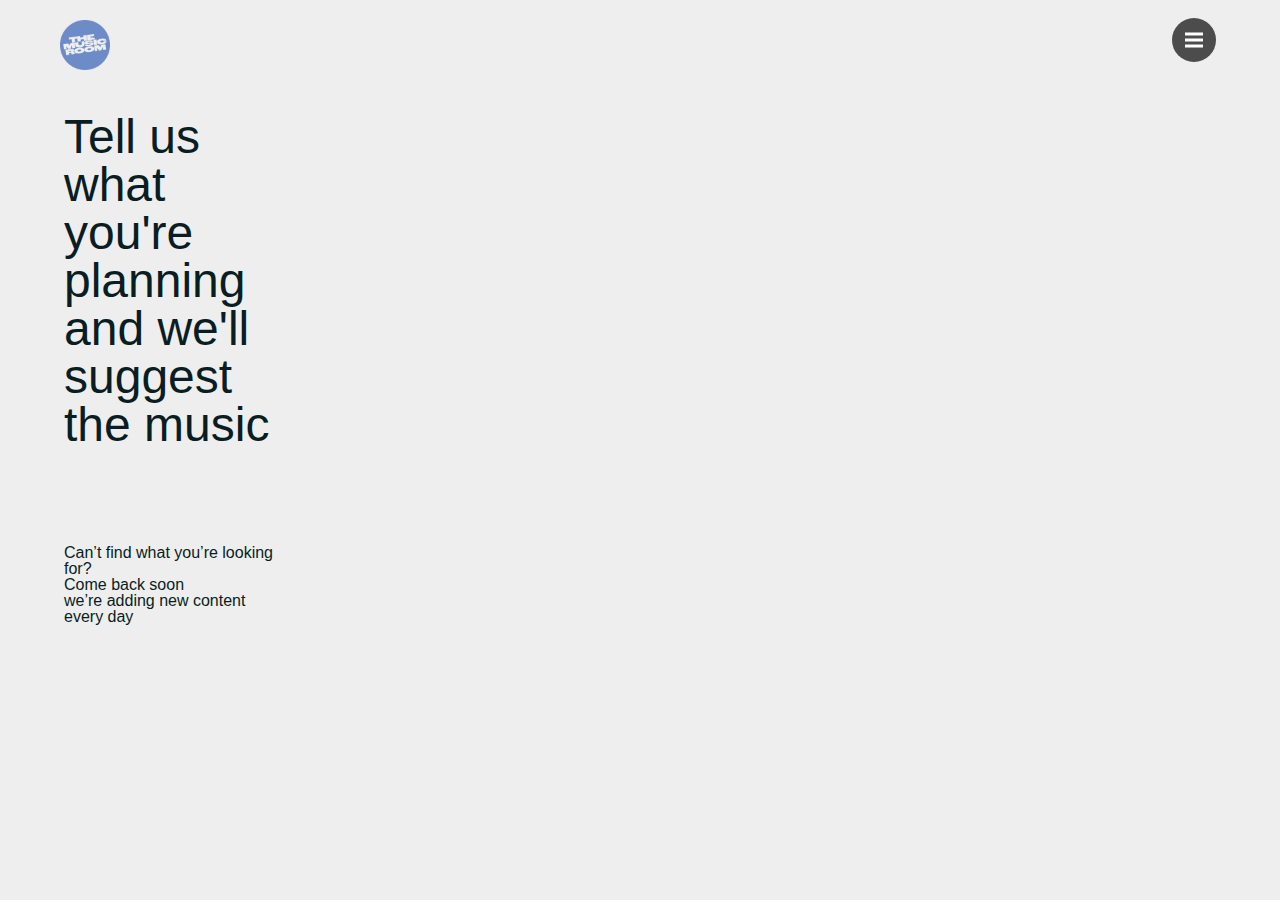
<file: homepage.html>
<!DOCTYPE html>
<html>
  <head>
    <meta charset="UTF-8" />
    <meta name="viewport" content="width=device-width, initial-scale=1" />

    <link
      href="http://fonts.googleapis.com/css?family=PT+Sans:400,700"
      rel="stylesheet"
      type="text/css"
    />
    <link
      rel="stylesheet"
      href="https://fonts.googleapis.com/icon?family=Material+Icons"
    />

    <link rel="stylesheet" href="css/reset.css" />
    <!-- CSS reset -->
    <link rel="stylesheet" href="css/style.css" />
    <!-- Resource style -->
    <script src="js/modernizr.js"></script>
    <!-- Modernizr -->

    <title>THE MUSIC ROOM</title>
  </head>
  <style>
    * {
      box-sizing: border-box;
    }

    .container {
      position: relative;
      text-align: center;
      color: white;
    }

    /* Centered text */
    .centered {
      position: absolute;
      top: 50%;
      left: 50%;
      transform: translate(-50%, -50%);
      font-size: 2.5em;
      font-weight: bolder;
      width: 100%;
    }

    .header {
      text-align: center;
      padding: 32px;
    }

    .row {
      display: -ms-flexbox;
      /* IE10 */
      display: flex;
      -ms-flex-wrap: wrap;
      /* IE10 */
      flex-wrap: wrap;
      padding: 0 4px;
      align-items: baseline;
      padding: 60px;
    }

    /* Create four equal columns that sits next to each other */
    .column {
      -ms-flex: 40%;
      /* IE10 */
      flex: 40%;
      max-width: 40%;
      padding: 0 4px;
      cursor: pointer;
    }

    .column-text {
      display: flex;
      max-width: 20%;
      height: 100%;
      flex-direction: column;
    }

    .column img {
      margin-top: 8px;
      vertical-align: middle;
      width: 100%;
    }

    /* Responsive layout - makes a two column-layout instead of four columns */
    @media screen and (max-width: 800px) {
      .column {
        -ms-flex: 50%;
        flex: 50%;
        max-width: 50%;
      }
    }

    /* Responsive layout - makes the two columns stack on top of each other instead of next to each other */
    @media screen and (max-width: 600px) {
      .column {
        -ms-flex: 100%;
        flex: 100%;
        max-width: 100%;
      }
    }

    #imageGaleryContainer {
      display: flex;
      flex-direction: row;
    }

    .icon {
      margin-top: 50px;
    }

    .overlay i {
      font-size: 1em;
    }

    .column-text :first-child {
      font-size: 3em;
      margin-bottom: 2em;
    }

    .column-text :last-child {
      margin-bottom: 2em;
    }

    .overlay {
      position: absolute;
      bottom: 0;
      background: rgba(65, 65, 65, 0.5);
      color: white;
      padding: 20px;
      text-align: center;
      opacity: 1;
      min-height: 98.5%;
      display: flex;
      align-items: center;
      justify-content: center;
      font-size: 2.5em;
      font-weight: bolder;
      width: 100%;
      flex-direction: column;
    }
  </style>

  <body>
    <header>
      <div class="logo">
        <a href="index.html" class="btn">
          <img src="images/logobleu1.png" alt="" width="50px; height=50px;"
        /></a>
      </div>
    </header>
    <nav>
      <ul class="cd-primary-nav">
        <li><a href="homepage.html">Home</a></li>
        <li><a href="mymusic.html">My Music</a></li>
        <li><a href="index.html">Logout</a></li>
      </ul>
    </nav>

    <article class="row" id="column-container">
      <div class="column column-text">
        <p>Tell us what you're planning and we'll suggest the music</p>
        <p>
          Can’t find what you’re looking for? <br />Come back soon<br />
          we’re adding new content every day
        </p>
      </div>
      <div class="column" id="second-column"></div>
      <div class="column" id="third-column"></div>
    </article>

    <div class="cd-overlay-nav">
      <span></span>
    </div>
    <div class="cd-overlay-content">
      <span></span>
    </div>
    <a href="#0" class="cd-nav-trigger">Menu<span class="cd-icon"></span></a>
    <script src="js/jquery-2.1.1.js"></script>
    <script src="js/velocity.min.js"></script>
    <script src="js/main.js"></script>
    <script type="module" src="./js/homepage.js"></script>
  </body>
</html>
</file>
<file: css/style.css>
/* -------------------------------- 

Primary style

-------------------------------- */
*,
*::after,
*::before {
  -webkit-box-sizing: border-box;
  -moz-box-sizing: border-box;
  box-sizing: border-box;
}

*::after,
*::before {
  content: "";
}

body {
  font-size: 100%;
  font-family: "Arial", "PT Sans", sans-serif;
  color: #091d23;
  background-color: #fcf9f1;
}

a {
  color: #fcf9f1;
  text-decoration: none;
}

/* -------------------------------- 

Main components 

-------------------------------- */
html,
body {
  height: 100%;
}

header {
  z-index: 3;
}

.cd-logo,
.cd-nav-trigger {
  position: fixed;
  display: inline-block;
}

.cd-logo {
  top: 28px;
  left: 10%;
}
.cd-logo img {
  display: block;
}

.logo {
  position: relative;
  top: 20px;
  margin-left: 60px;
}

.cd-nav-trigger {
  top: 18px;
  right: 5%;
  height: 44px;
  width: 44px;
  z-index: 5;
  /* image replacement */
  overflow: hidden;
  text-indent: 100%;
  white-space: nowrap;
}
.cd-nav-trigger .cd-icon {
  /* icon created in CSS */
  position: absolute;
  left: 50%;
  top: 50%;
  bottom: auto;
  right: auto;
  -webkit-transform: translateX(-50%) translateY(-50%);
  -moz-transform: translateX(-50%) translateY(-50%);
  -ms-transform: translateX(-50%) translateY(-50%);
  -o-transform: translateX(-50%) translateY(-50%);
  transform: translateX(-50%) translateY(-50%);
  display: inline-block;
  width: 18px;
  height: 3px;
  background-color: #ffffff;
  z-index: 10;
}
.cd-nav-trigger .cd-icon::before,
.cd-nav-trigger .cd-icon:after {
  /* upper and lower lines of the menu icon */
  position: absolute;
  top: 0;
  right: 0;
  width: 100%;
  height: 100%;
  background-color: #ffffff;
  /* Force Hardware Acceleration in WebKit */
  -webkit-transform: translateZ(0);
  -moz-transform: translateZ(0);
  -ms-transform: translateZ(0);
  -o-transform: translateZ(0);
  transform: translateZ(0);
  -webkit-backface-visibility: hidden;
  backface-visibility: hidden;
  /* apply transition to transform property */
  -webkit-transition: -webkit-transform 0.3s;
  -moz-transition: -moz-transform 0.3s;
  transition: transform 0.3s;
}
.cd-nav-trigger .cd-icon::before {
  -webkit-transform: translateY(-6px) rotate(0deg);
  -moz-transform: translateY(-6px) rotate(0deg);
  -ms-transform: translateY(-6px) rotate(0deg);
  -o-transform: translateY(-6px) rotate(0deg);
  transform: translateY(-6px) rotate(0deg);
}
.cd-nav-trigger .cd-icon::after {
  -webkit-transform: translateY(6px) rotate(0deg);
  -moz-transform: translateY(6px) rotate(0deg);
  -ms-transform: translateY(6px) rotate(0deg);
  -o-transform: translateY(6px) rotate(0deg);
  transform: translateY(6px) rotate(0deg);
}
.cd-nav-trigger::before,
.cd-nav-trigger::after {
  /* 2 rounded colored backgrounds for the menu icon */
  position: absolute;
  top: 0;
  left: 0;
  border-radius: 50%;
  height: 100%;
  width: 100%;
  /* Force Hardware Acceleration in WebKit */
  -webkit-transform: translateZ(0);
  -moz-transform: translateZ(0);
  -ms-transform: translateZ(0);
  -o-transform: translateZ(0);
  transform: translateZ(0);
  -webkit-backface-visibility: hidden;
  backface-visibility: hidden;
  -webkit-transition-property: -webkit-transform;
  -moz-transition-property: -moz-transform;
  transition-property: transform;
}
.cd-nav-trigger::before {
  background-color: #4c4c4c;
  -webkit-transform: scale(1);
  -moz-transform: scale(1);
  -ms-transform: scale(1);
  -o-transform: scale(1);
  transform: scale(1);
  -webkit-transition-duration: 0.3s;
  -moz-transition-duration: 0.3s;
  transition-duration: 0.3s;
  -webkit-transition-delay: 0.4s;
  -moz-transition-delay: 0.4s;
  transition-delay: 0.4s;
}
.cd-nav-trigger::after {
  background-color: #4c4c4c;
  -webkit-transform: scale(0);
  -moz-transform: scale(0);
  -ms-transform: scale(0);
  -o-transform: scale(0);
  transform: scale(0);
  -webkit-transition-duration: 0s;
  -moz-transition-duration: 0s;
  transition-duration: 0s;
  -webkit-transition-delay: 0s;
  -moz-transition-delay: 0s;
  transition-delay: 0s;
}
.cd-nav-trigger.close-nav::before {
  /* user clicks on the .cd-nav-trigger element - 1st rounded background disappears */
  -webkit-transform: scale(0);
  -moz-transform: scale(0);
  -ms-transform: scale(0);
  -o-transform: scale(0);
  transform: scale(0);
}
.cd-nav-trigger.close-nav::after {
  /* user clicks on the .cd-nav-trigger element - 2nd rounded background appears */
  -webkit-transform: scale(1);
  -moz-transform: scale(1);
  -ms-transform: scale(1);
  -o-transform: scale(1);
  transform: scale(1);
  -webkit-transition-duration: 0.3s;
  -moz-transition-duration: 0.3s;
  transition-duration: 0.3s;
  -webkit-transition-delay: 0.4s;
  -moz-transition-delay: 0.4s;
  transition-delay: 0.4s;
}
.cd-nav-trigger.close-nav .cd-icon {
  /* user clicks on the .cd-nav-trigger element - transform the icon */
  background-color: #4c4c4c;
}
.cd-nav-trigger.close-nav .cd-icon::before,
.cd-nav-trigger.close-nav .cd-icon::after {
  background-color: white;
}
.cd-nav-trigger.close-nav .cd-icon::before {
  -webkit-transform: translateY(0) rotate(45deg);
  -moz-transform: translateY(0) rotate(45deg);
  -ms-transform: translateY(0) rotate(45deg);
  -o-transform: translateY(0) rotate(45deg);
  transform: translateY(0) rotate(45deg);
}
.cd-nav-trigger.close-nav .cd-icon::after {
  -webkit-transform: translateY(0) rotate(-45deg);
  -moz-transform: translateY(0) rotate(-45deg);
  -ms-transform: translateY(0) rotate(-45deg);
  -o-transform: translateY(0) rotate(-45deg);
  transform: translateY(0) rotate(-45deg);
}

.cd-primary-nav {
  /* by default it's hidden */
  position: fixed;
  left: 0;
  top: 0;
  height: 100%;
  width: 100%;
  padding: 80px 5%;
  z-index: 3;
  background-color: #4c4c4c;
  overflow: auto;
  /* this fixes the buggy scrolling on webkit browsers - mobile devices only - when overflow property is applied */
  -webkit-overflow-scrolling: touch;
  visibility: hidden;
  opacity: 0;
  -webkit-transition: visibility 0s, opacity 0.3s;
  -moz-transition: visibility 0s, opacity 0.3s;
  transition: visibility 0s, opacity 0.3s;
}
.cd-primary-nav li {
  margin: 1.6em 0;
  text-align: center;
  text-transform: capitalize;
}
.cd-primary-nav a {
  font-size: 20px;
  font-size: 1.25rem;
  -webkit-font-smoothing: antialiased;
  -moz-osx-font-smoothing: grayscale;
  -webkit-transition: color 0.2s;
  -moz-transition: color 0.2s;
  transition: color 0.2s;
}
.no-touch .cd-primary-nav a:hover {
  color: #ffffff;
}
.cd-primary-nav.fade-in {
  /* navigation visible at the end of the circle animation */
  visibility: visible;
  opacity: 1;
}
@media only screen and (min-width: 768px) {
  .cd-primary-nav li {
    margin: 2em 0;
  }
  .cd-primary-nav a {
    font-size: 1.75rem;
  }
}
@media only screen and (min-width: 1170px) {
  .cd-primary-nav li {
    margin: 2.6em 0;
  }
  .cd-primary-nav a {
    font-size: 32px;
    font-size: 2rem;
  }
}

.cd-overlay-nav,
.cd-overlay-content {
  /* containers of the 2 main rounded backgrounds - these containers are used to position the rounded bgs behind the menu icon */
  position: fixed;
  top: 18px;
  right: 5%;
  height: 4px;
  width: 4px;
  -webkit-transform: translateX(-20px) translateY(20px);
  -moz-transform: translateX(-20px) translateY(20px);
  -ms-transform: translateX(-20px) translateY(20px);
  -o-transform: translateX(-20px) translateY(20px);
  transform: translateX(-20px) translateY(20px);
}
.cd-overlay-nav span,
.cd-overlay-content span {
  display: inline-block;
  position: absolute;
  border-radius: 50%;
  /* Force Hardware Acceleration in WebKit */
  -webkit-transform: translateZ(0);
  -moz-transform: translateZ(0);
  -ms-transform: translateZ(0);
  -o-transform: translateZ(0);
  transform: translateZ(0);
  -webkit-backface-visibility: hidden;
  backface-visibility: hidden;
  will-change: transform;
  -webkit-transform-origin: 50% 50%;
  -moz-transform-origin: 50% 50%;
  -ms-transform-origin: 50% 50%;
  -o-transform-origin: 50% 50%;
  transform-origin: 50% 50%;
  -webkit-transform: scale(0);
  -moz-transform: scale(0);
  -ms-transform: scale(0);
  -o-transform: scale(0);
  transform: scale(0);
}
.cd-overlay-nav.is-hidden,
.cd-overlay-content.is-hidden {
  /* background fades out at the end of the animation */
  opacity: 0;
  visibility: hidden;
  -webkit-transition: opacity 0.3s 0s, visibility 0s 0.3s;
  -moz-transition: opacity 0.3s 0s, visibility 0s 0.3s;
  transition: opacity 0.3s 0s, visibility 0s 0.3s;
}

.cd-overlay-nav {
  /* main rounded colored bg 1 */
  z-index: 2;
}
.cd-overlay-nav span {
  background-color: #4c4c4c;
}

.cd-overlay-content {
  /* main rounded colored bg 2 */
  z-index: 4;
}
.cd-overlay-content span {
  background-color: #4c4c4c;
}

.cd-content {
  /* just some dummy content */
  padding: 80px 0;
  width: 90%;
  max-width: 768px;
  margin: 0 auto;
  z-index: 1;
}
.cd-content .cd-intro {
  height: 20px;
  padding-top: 4.6em;
}
.cd-content h1 {
  text-align: left;
  font-size: 20px;
  font-size: 1.25rem;
}
.cd-content p {
  line-height: 1.5;
  color: #4c4c4c;
}
@media only screen and (min-width: 768px) {
  .cd-content .cd-intro {
    height: 250px;
    padding-top: 6em;
  }
  .cd-content h1 {
    font-size: 28px;
    font-size: 1.75rem;
  }
  .cd-content p {
    font-size: 18px;
    font-size: 1.125rem;
    line-height: 1.8;
  }
}

.bottom-left2 {
  position: absolute;
  bottom: 350px;
  left: 50px;
  color: black;
  font-size: 45px;
}

body {
  background-color: #eee;
}
.hello {
  opacity: 1 !important;
}
.full {
  position: fixed;
  left: 0;
  top: 0;
  width: 100%;
  height: 100%;
  z-index: 1;
}
.full .content {
  background-color: rgba(0, 0, 0, 0.75) !important;
  height: 100%;
  width: 100%;
  display: grid;
}
.full .content img {
  left: 50%;
  transform: translate3d(0, 0, 0);
  animation: zoomin 1s ease;
  max-width: 100%;
  max-height: 100%;
  margin: auto;
}
.byebye {
  opacity: 0;
}
.byebye:hover {
  transform: scale(0.2) !important;
}
.gallery {
  display: grid;
  grid-column-gap: 8px;
  grid-row-gap: 8px;
  grid-template-columns: repeat(auto-fill, minmax(250px, 1fr));
  grid-auto-rows: 8px;
}
.gallery img {
  max-width: 100%;
  border-radius: 8px;
  box-shadow: 0 0 16px #333;
  transition: all 1.5s ease;
}
.gallery img:hover {
  box-shadow: 0 0 32px #333;
}
.gallery .content {
  padding: 4px;
}
.gallery .gallery-item {
  transition: grid-row-start 300ms linear;
  transition: transform 300ms ease;
  transition: all 0.5s ease;
  cursor: pointer;
}
.gallery .gallery-item:hover {
  transform: scale(1.025);
}
@media (max-width: 600px) {
  .gallery {
    grid-template-columns: repeat(auto-fill, minmax(30%, 1fr));
  }
}
@media (max-width: 400px) {
  .gallery {
    grid-template-columns: repeat(auto-fill, minmax(50%, 1fr));
  }
}
@-moz-keyframes zoomin {
  0% {
    max-width: 50%;
    transform: rotate(-30deg);
    filter: blur(4px);
  }
  30% {
    filter: blur(4px);
    transform: rotate(-80deg);
  }
  70% {
    max-width: 50%;
    transform: rotate(45deg);
  }
  100% {
    max-width: 100%;
    transform: rotate(0deg);
  }
}
@-webkit-keyframes zoomin {
  0% {
    max-width: 50%;
    transform: rotate(-30deg);
    filter: blur(4px);
  }
  30% {
    filter: blur(4px);
    transform: rotate(-80deg);
  }
  70% {
    max-width: 50%;
    transform: rotate(45deg);
  }
  100% {
    max-width: 100%;
    transform: rotate(0deg);
  }
}
@-o-keyframes zoomin {
  0% {
    max-width: 50%;
    transform: rotate(-30deg);
    filter: blur(4px);
  }
  30% {
    filter: blur(4px);
    transform: rotate(-80deg);
  }
  70% {
    max-width: 50%;
    transform: rotate(45deg);
  }
  100% {
    max-width: 100%;
    transform: rotate(0deg);
  }
}
@keyframes zoomin {
  0% {
    max-width: 50%;
    transform: rotate(-30deg);
    filter: blur(4px);
  }
  30% {
    filter: blur(4px);
    transform: rotate(-80deg);
  }
  70% {
    max-width: 50%;
    transform: rotate(45deg);
  }
  100% {
    max-width: 100%;
    transform: rotate(0deg);
  }
}

.bottom-left {
  position: absolute;
  bottom: 65px;
  left: 50px;
}
</file>
